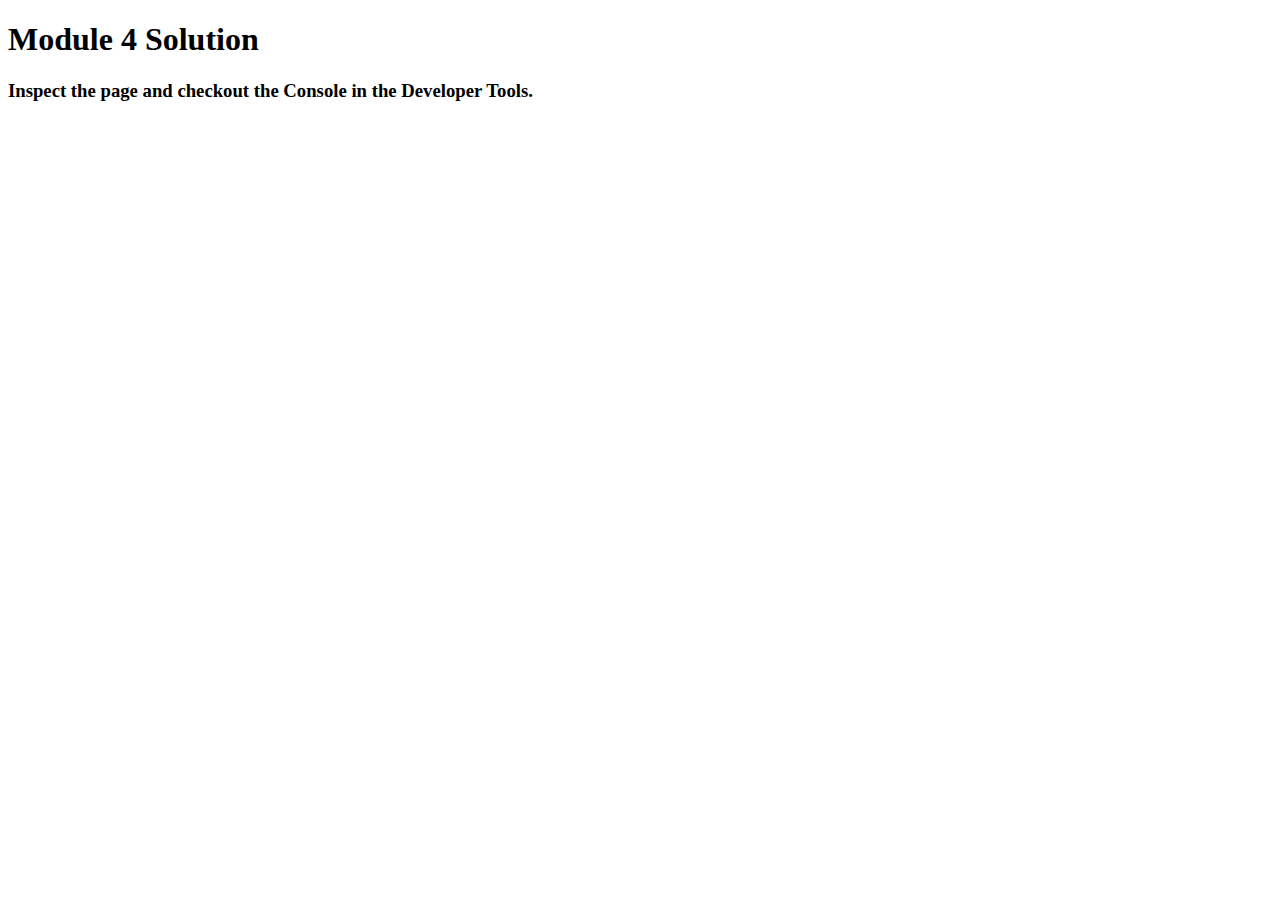
<file: module4/index.html>
<!DOCTYPE html>
<html>
<head>
  <meta charset="utf-8">
  <title>Module 4 assignment</title>
  <script>
    var names = []; 
  </script>
  <script src="Hello.js"></script>
  <script src="GoodBye.js"></script>
  <script src="script.js"></script>
</head>
<body>
  <h1>Module 4 Solution</h1>
  <h3>Inspect the page and checkout the Console in the Developer Tools.</h3>
</body>
</html>
</file>
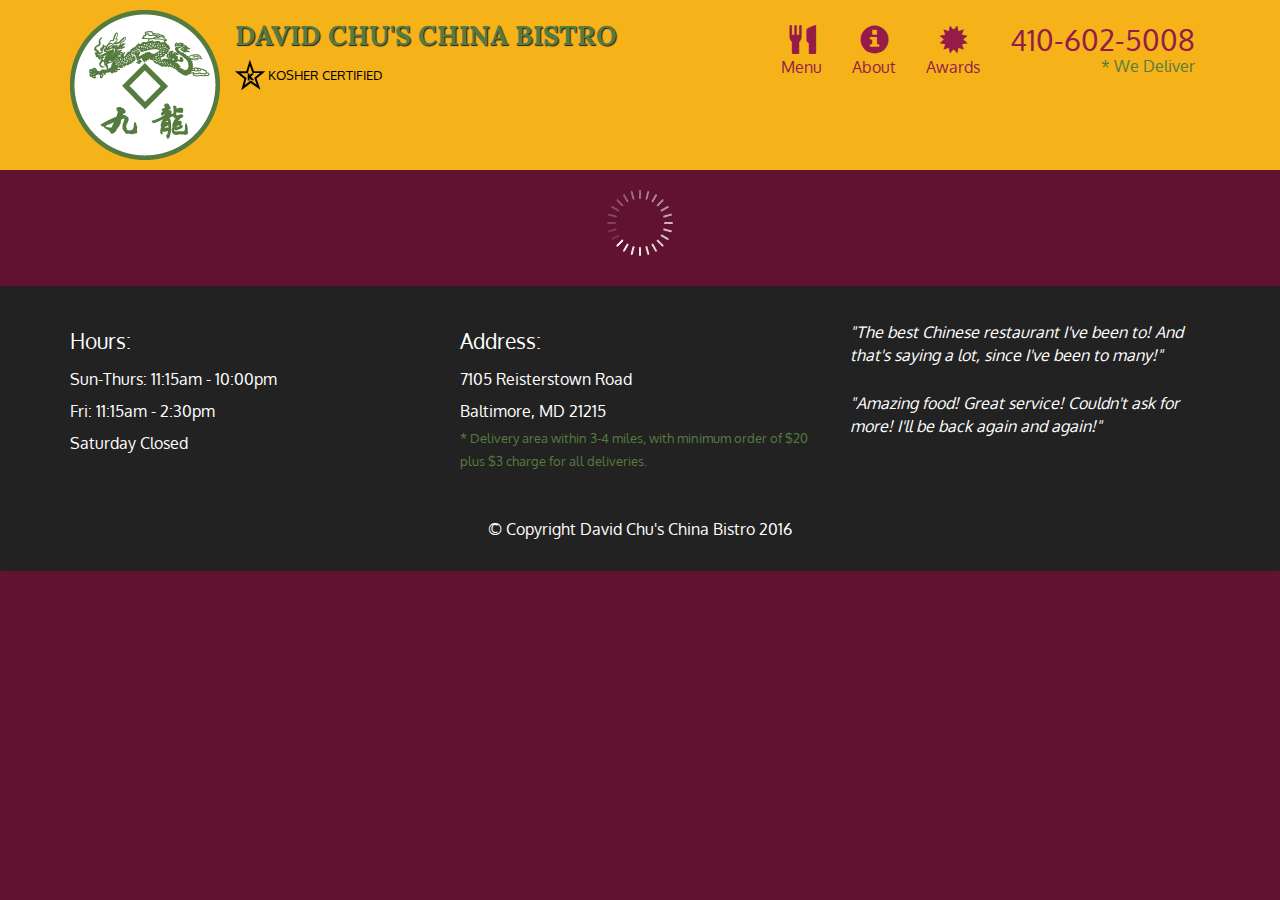
<file: module5/index.html>
<!doctype html>
<html lang="en">
  <head>
    <meta charset="utf-8">
    <meta http-equiv="X-UA-Compatible" content="IE=edge">
    <meta name="viewport" content="width=device-width, initial-scale=1">
    <title>David Chu's China Bistro</title>
    <link rel="stylesheet" href="css/bootstrap.min.css">
    <link rel="stylesheet" href="css/styles.css">
    <link href='https://fonts.googleapis.com/css?family=Oxygen:400,300,700' rel='stylesheet' type='text/css'>
    <link href='https://fonts.googleapis.com/css?family=Lora' rel='stylesheet' type='text/css'>
  </head>
<body>
  <header>
    <nav id="header-nav" class="navbar navbar-default">
      <div class="container">
        <div class="navbar-header">
          <a href="index.html" class="pull-left visible-md visible-lg">
            <div id="logo-img" alt="Logo image"></div>
          </a>

          <div class="navbar-brand">
            <a href="index.html"><h1>David Chu's China Bistro</h1></a>
            <p>
              <img src="images/star-k-logo.png" alt="Kosher certification">
              <span>Kosher Certified</span>
            </p>
          </div>

          <button id="navbarToggle" type="button" class="navbar-toggle collapsed" data-toggle="collapse" data-target="#collapsable-nav" aria-expanded="false">
            <span class="sr-only">Toggle navigation</span>
            <span class="icon-bar"></span>
            <span class="icon-bar"></span>
            <span class="icon-bar"></span>
          </button>
        </div>
        
        <div id="collapsable-nav" class="collapse navbar-collapse">
           <ul id="nav-list" class="nav navbar-nav navbar-right">
            <li id="navHomeButton" class="visible-xs active">
              <a href="index.html">
                <span class="glyphicon glyphicon-home"></span> Home</a>
            </li>
            <li id="navMenuButton">
              <a href="#" onclick="$dc.loadMenuCategories();">
                <span class="glyphicon glyphicon-cutlery"></span><br class="hidden-xs"> Menu</a>
            </li>
            <li>
              <a href="#">
                <span class="glyphicon glyphicon-info-sign"></span><br class="hidden-xs"> About</a>
            </li>
            <li>
              <a href="#">
                <span class="glyphicon glyphicon-certificate"></span><br class="hidden-xs"> Awards</a>
            </li>
            <li id="phone" class="hidden-xs">
              <a href="tel:410-602-5008">
                <span>410-602-5008</span></a><div>* We Deliver</div>
            </li>
          </ul><!-- #nav-list -->
        </div><!-- .collapse .navbar-collapse -->
      </div><!-- .container -->
    </nav><!-- #header-nav -->
  </header>

  <div id="call-btn" class="visible-xs">
    <a class="btn" href="tel:410-602-5008">
    <span class="glyphicon glyphicon-earphone"></span>
    410-602-5008
    </a>
  </div>
  <div id="xs-deliver" class="text-center visible-xs">* We Deliver</div>

  <div id="main-content" class="container"></div>

  <footer class="panel-footer">
    <div class="container">
      <div class="row">
        <section id="hours" class="col-sm-4">
          <span>Hours:</span><br>
          Sun-Thurs: 11:15am - 10:00pm<br>
          Fri: 11:15am - 2:30pm<br>
          Saturday Closed
          <hr class="visible-xs">
        </section>
        <section id="address" class="col-sm-4">
          <span>Address:</span><br>
          7105 Reisterstown Road<br>
          Baltimore, MD 21215
          <p>* Delivery area within 3-4 miles, with minimum order of $20 plus $3 charge for all deliveries.</p>
          <hr class="visible-xs">
        </section>
        <section id="testimonials" class="col-sm-4">
          <p>"The best Chinese restaurant I've been to! And that's saying a lot, since I've been to many!"</p>
          <p>"Amazing food! Great service! Couldn't ask for more! I'll be back again and again!"</p>
        </section>
      </div>
      <div class="text-center">&copy; Copyright David Chu's China Bistro 2016</div>
    </div>
  </footer>

  <!-- jQuery (Bootstrap JS plugins depend on it) -->
  <script src="js/jquery-2.1.4.min.js"></script>
  <script src="js/bootstrap.min.js"></script>
  <script src="js/ajax-utils.js"></script>
  <script src="js/script.js"></script>
</body>
</html>
</file>
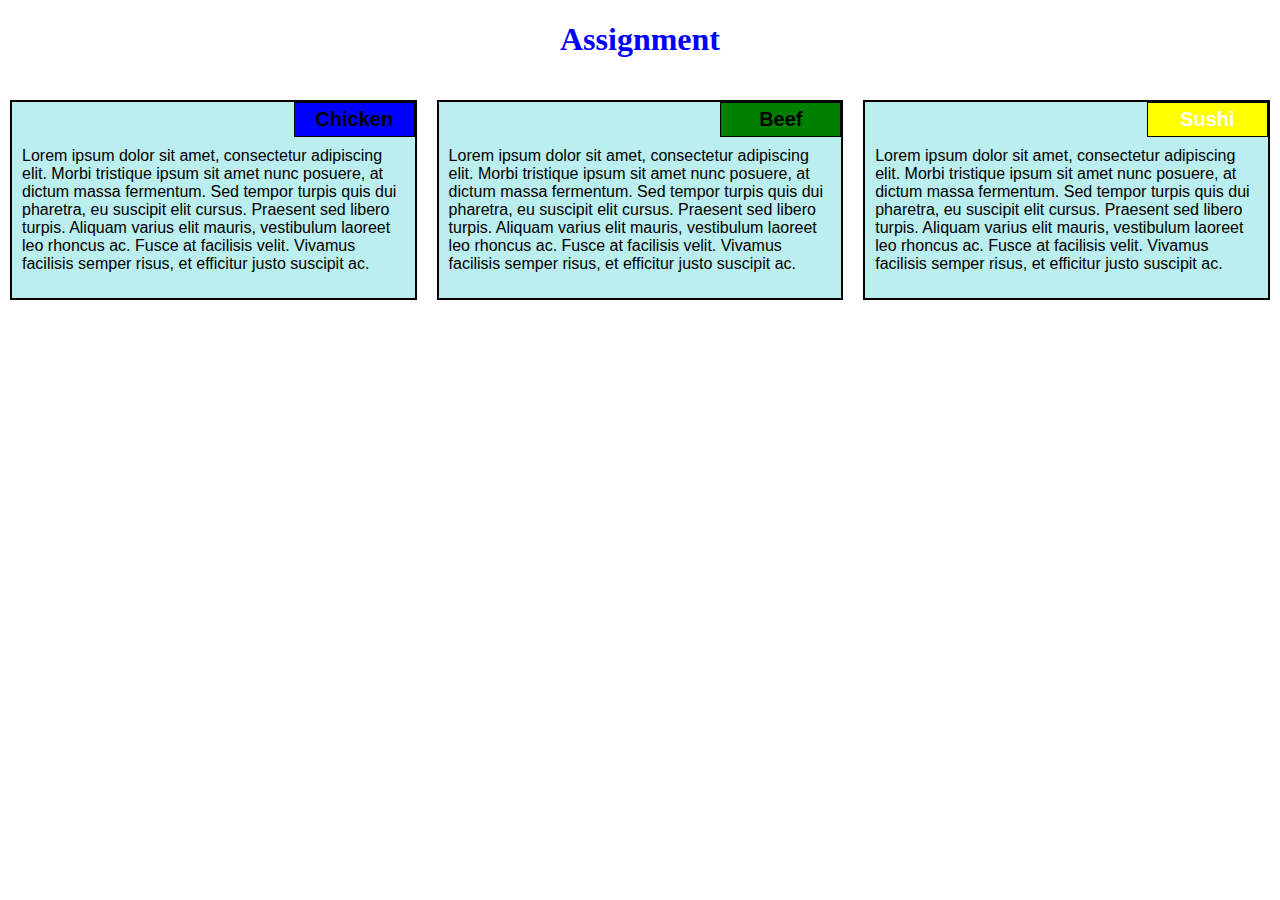
<file: sites/index.html>
<!DOCTYPE html>
<html>
<head>
	<title>module 2 assignment</title>
	<meta name="viewport" content="width=device-width, initial-scale=1">
    <link rel="stylesheet" type="text/css" href="styles.css">
</head>
<body>
	<h1>Assignment</h1>
	<div class="row">
	<div class="container col-lg-4 col-md-6 col-sm-12">
		<section>
		<div id="chicken">Chicken</div>
		<p>
			Lorem ipsum dolor sit amet, consectetur adipiscing elit. Morbi tristique ipsum sit amet nunc posuere, at dictum massa fermentum. Sed tempor turpis quis dui pharetra, eu suscipit elit cursus. Praesent sed libero turpis. Aliquam varius elit mauris, vestibulum laoreet leo rhoncus ac. Fusce at facilisis velit. Vivamus facilisis semper risus, et efficitur justo suscipit ac. 
		</p>
		</section>
	</div>
	<div class="container col-lg-4 col-md-6 col-sm-12">
		<section>
		<div id="beef">Beef</div>
		<p>
			Lorem ipsum dolor sit amet, consectetur adipiscing elit. Morbi tristique ipsum sit amet nunc posuere, at dictum massa fermentum. Sed tempor turpis quis dui pharetra, eu suscipit elit cursus. Praesent sed libero turpis. Aliquam varius elit mauris, vestibulum laoreet leo rhoncus ac. Fusce at facilisis velit. Vivamus facilisis semper risus, et efficitur justo suscipit ac. 
		</p>
		</section>
	</div>
	<div class="container col-lg-4 col-md-12 col-sm-12">
		<section>
		<div id="sushi">Sushi</div>
		<p>
			Lorem ipsum dolor sit amet, consectetur adipiscing elit. Morbi tristique ipsum sit amet nunc posuere, at dictum massa fermentum. Sed tempor turpis quis dui pharetra, eu suscipit elit cursus. Praesent sed libero turpis. Aliquam varius elit mauris, vestibulum laoreet leo rhoncus ac. Fusce at facilisis velit. Vivamus facilisis semper risus, et efficitur justo suscipit ac. 
		</p>
		</section>
	</div>
	</div>

</body>
</html>
</file>
<file: module5/css/styles.css>
body {
  font-size: 16px;
  color: #fff;
  background-color: #61122f;
  font-family: 'Oxygen', sans-serif;
}

/** HEADER **/
#header-nav {
  background-color: #f6b319;
  border-radius: 0;
  border: 0;
}

#logo-img {
  background: url('../images/restaurant-logo_large.png') no-repeat;
  width: 150px;
  height: 150px;
  margin: 10px 15px 10px 0;
}

.navbar-brand {
  padding-top: 25px;
}
.navbar-brand h1 { /* Restaurant name */
  font-family: 'Lora', serif;
  color: #557c3e;
  font-size: 1.5em;
  text-transform: uppercase;
  font-weight: bold;
  text-shadow: 1px 1px 1px #222;
  margin-top: 0;
  margin-bottom: 0;
  line-height: .75;
}
.navbar-brand a:hover, .navbar-brand a:focus {
  text-decoration: none;
}
.navbar-brand p { /* Kosher cert */
  color: #000;
  text-transform: uppercase;
  font-size: .7em;
  margin-top: 15px;
}
.navbar-brand p span { /* Star-K */
  vertical-align: middle;
}

#nav-list {
  margin-top: 10px;
}
#nav-list a {
  color: #951C49;
  text-align: center;
}
#nav-list a:hover {
  background: #E7E7E7;
}
#nav-list a span {
  font-size: 1.8em;
}

#phone {
  margin-top: 5px;
}
#phone a { /* Phone number */
  text-align: right;
  padding-bottom: 0;
}
#phone div { /* We Deliver */
  color: #557c3e;
  text-align: right;
  padding-right: 15px;
}

.navbar-header button.navbar-toggle, .navbar-header .icon-bar {
  border: 1px solid #61122f;
}
.navbar-header button.navbar-toggle {
  clear: both;
  margin-top: -30px;
}
/* END HEADER */

/* FOOTER */
.panel-footer {
  margin-top: 30px;
  padding-top: 35px;
  padding-bottom: 30px;
  background-color: #222;
  border-top: 0;
}
.panel-footer div.row {
  margin-bottom: 35px;
}
#hours, #address {
  line-height: 2;
}
#hours > span, #address > span {
  font-size: 1.3em;
}
#address p {
  color: #557c3e;
  font-size: .8em;
  line-height: 1.8;
}
#testimonials {
  font-style: italic;
}
#testimonials p:nth-child(2) {
  margin-top: 25px;
}
/* END FOOTER */



/* HOME PAGE */
.container .jumbotron {
  box-shadow: 0 0 50px #3F0C1F;
  border: 2px solid #3F0C1F;
}

#menu-tile, #specials-tile, #map-tile {
  height: 250px;
  width: 100%;
  margin-bottom: 15px;
  position: relative;
  border: 2px solid #3F0C1F;
  overflow: hidden;
}
#menu-tile:hover, #specials-tile:hover, #map-tile:hover {
  box-shadow: 0 1px 5px 1px #cccccc;
}
#menu-tile {
  background: url('../images/menu-tile.jpg') no-repeat;
  background-position: center;
}
#specials-tile {
  background: url('../images/specials-tile.jpg') no-repeat;
  background-position: center;
}
#menu-tile span, #specials-tile span, #map-tile span {
  position: absolute;
  bottom: 0;
  right: 0;
  width: 100%;
  text-align: center;
  font-size: 1.6em;
  text-transform: uppercase;
  background-color: #000;
  color: #fff;
  opacity: .8;
}
/* END HOME PAGE */

/* MENU CATEGORIES PAGE */
.category-tile { 
  position: relative;
  border: 2px solid #3F0C1F;
  overflow: hidden;
  width: 200px;
  height: 200px;
  margin: 0 auto 15px;
}
.category-tile span {
  position: absolute;
  bottom: 0;
  right: 0;
  width: 100%;
  text-align: center;
  font-size: 1.2em;
  text-transform: uppercase;
  background-color: #000;
  color: #fff;
  opacity: .8;
}
.category-tile:hover {
  box-shadow: 0 1px 5px 1px #cccccc;
}

#menu-categories-title + div {
  margin-bottom: 50px;
}
/* END MENU CATEGORIES PAGE */

/* SINGLE CATEGORY PAGE */
.menu-item-tile {
  margin-bottom: 25px;
}
.menu-item-tile hr {
  width: 80%;
}
.menu-item-tile .menu-item-price {
  font-size: 1.1em;
  text-align: right;
  margin-top: -15px;
  margin-right: -15px;
}
.menu-item-tile .menu-item-price span {
  font-size: .6em;
}
.menu-item-photo {
  position: relative;
  border: 2px solid #3F0C1F; 
  overflow: hidden;
  padding: 0;
  margin-right: -15px;
  margin-left: auto;
  margin-bottom: 20px;
  max-width: 250px;
}
.menu-item-photo div {
  position: absolute;
  bottom: 0;
  right: 0;
  width: 80px;
  background-color: #557c3e;
  text-align: center;
}
.menu-item-description {
  padding-right: 30px;
}
h3.menu-item-title {
  margin: 0 0 10px;
}
.menu-item-details {
  font-size: .9em;
  font-style: italic;
}
/* END SINGLE CATEGORY PAGE */


/********** Large devices only **********/
@media (min-width: 1200px) {
  .container .jumbotron {
    background: url('../images/jumbotron_1200.jpg') no-repeat;
    height: 675px;
  }
}

/********** Medium devices only **********/
@media (min-width: 992px) and (max-width: 1199px) {
  /* Header */
  #logo-img {
    background: url('../images/restaurant-logo_medium.png') no-repeat;
    width: 100px;
    height: 100px;
    margin: 5px 5px 5px 0;
  }
  /* End Header */

  /* Home Page */
  .container .jumbotron {
    background: url('../images/jumbotron_992.jpg') no-repeat;
    height: 558px;
  }
  /* End Home Page */
}

/********** Small devices only **********/
@media (min-width: 768px) and (max-width: 991px) {
  /* Home Page */
  .container .jumbotron {
    background: url('../images/jumbotron_768.jpg') no-repeat;
    height: 432px;
  }
  /* End Home Page */
}

/********** Extra small devices only **********/
@media (max-width: 767px) {
  /* Header */
  .navbar-brand {
    padding-top: 10px;
    height: 80px;
  }
  .navbar-brand h1 { /* Restaurant name */
    padding-top: 10px;
    font-size: 5vw; /* 1vw = 1% of viewport width */
  }
  .navbar-brand p { /* Kosher cert */
    font-size: .6em;
    margin-top: 12px;
  }
  .navbar-brand p img { /* Star-K */
    height: 20px;
  }

  #collapsable-nav a { /* Collapsed nav menu text */
    font-size: 1.2em;
  }
  #collapsable-nav a span { /* Collapsed nav menu glyph */
    font-size: 1em;
    margin-right: 5px;
  }

  #call-btn > a {
    font-size: 1.5em;
    display: block;
    margin: 0 20px;
    padding: 10px;
    border: 2px solid #fff;
    background-color: #f6b319;
    color: #951c49;
  }
  #xs-deliver {
    margin-top: 5px;
    font-size: .7em;
    letter-spacing: .1em;
    text-transform: uppercase;
  }
  /* End Header */

  /* Footer */
  .panel-footer section {
    margin-bottom: 30px;
    text-align: center;
  }
  .panel-footer section:nth-child(3) {
    margin-bottom: 0; /* margin already exists on the whole row */
  }
  .panel-footer section hr {
    width: 50%;
  }
  /* End Footer */

  /* Home Page */
  .container .jumbotron {
    margin-top: 30px;
    padding: 0;
  }
  #menu-tile, #specials-tile {
    width: 360px;
    margin: 0 auto 15px;
  }

  .menu-item-photo {
    margin-right: auto;
  }
  .menu-item-tile .menu-item-price {
    text-align: center;
  }
  .menu-item-description {
    text-align: center;;
  }
}


/********** Super extra small devices Only :-) (e.g., iPhone 4) **********/
@media (max-width: 479px) {
  /* Header */
  .navbar-brand h1 { /* Restaurant name */
    padding-top: 5px;
    font-size: 6vw;
  }
  /* End Header */
  
  /* Home page */
  #menu-tile, #specials-tile {
    width: 280px;
    margin: 0 auto 15px;
  }

  .col-xxs-12 {
    position: relative;
    min-height: 1px;
    padding-right: 15px;
    padding-left: 15px;
    float: left;
    width: 100%;
  }
}
</file>
<file: sites/styles.css>
body {
  background-color: white;
  margin:0px;
  padding: 0px;
}

h1 {
	color: blue;
	text-align: center;
}

p {
	padding: 10px;
	margin: 0;
}

* {
  box-sizing: border-box;
}


.container {
	border: none;
	margin-left: auto;
	margin-right: auto;
	margin-top: 10px;
	margin-bottom: 10px;
	padding: 10px;
}

section {
	border:	2px solid black;
	background-color: #bee;
	width: 100%;
	height: 200px;
	font-family: Helvetica;
	color: black;
	position: relative;
	overflow: auto;
}

#chicken {
	border: 1px solid black;
	text-align: center;
	width: 30%;
	margin-left: 70%;
	font-family: Georgia,sans-serif;
	font-weight: bold;
	font-size: 125%;
	margin-bottom: 0;
	margin-top: 0;
	padding: 5px;
	background-color: blue;
}

#beef {
	border: 1px solid black;
	text-align: center;
	width: 30%;
	margin-left: 70%;
	font-weight: bold;
  font-family: Georgia,sans-serif;
	font-size: 125%;
	margin-bottom: 0;
	margin-top: 0;
	padding: 5px;
	background-color: green;
}

#sushi {
	text-align: center;
  border: 1px solid black;
	width: 30%;
	margin-left: 70%;
	font-family: Georgia,sans-serif;
	font-weight: bold;
	font-size: 125%;
	margin-bottom: 0;
	margin-top: 0;
	background-color: yellow;
	color: white;
	padding: 5px;
}

.row {
	width: 100%;
}

/*For Desktop view */

@media (min-width: 992px) {
  .col-lg-1, .col-lg-2, .col-lg-3, .col-lg-4, .col-lg-5, .col-lg-6, .col-lg-7, .col-lg-8, .col-lg-9, .col-lg-10, .col-lg-11, .col-lg-12 {
    float: left;
  }

  .col-lg-1 {
    width: 8.33%;
  }
  .col-lg-2 {
    width: 16.66%;
  }
  .col-lg-3 {
    width: 25%;
  }
  .col-lg-4 {
    width: 33.33%;
  }
  .col-lg-5 {
    width: 41.66%;
  }
  .col-lg-6 {
    width: 50%;
  }
  .col-lg-7 {
    width: 58.33%;
  }
  .col-lg-8 {
    width: 66.66%;
  }
  .col-lg-9 {
    width: 74.99%;
  }
  .col-lg-10 {
    width: 83.33%;
  }
  .col-lg-11 {
    width: 91.66%;
  }
  .col-lg-12 {
    width: 100%;
  }

}

/* For Tablet view */

@media (min-width: 768px) and (max-width: 991px) {
  .col-md-1, .col-md-2, .col-md-3, .col-md-4, .col-md-5, .col-md-6, .col-md-7, .col-md-8, .col-md-9, .col-md-10, .col-md-11, .col-md-12 {
    float: left;
  }

  .col-md-1 {
    width: 8.33%;
  }
  .col-md-2 {
    width: 16.66%;
  }
  .col-md-3 {
    width: 25%;
  }
  .col-md-4 {
    width: 33.33%;
  }
  .col-md-5 {
    width: 41.66%;
  }
  .col-md-6 {
    width: 50%;
  }
  .col-md-7 {
    width: 58.33%;
  }
  .col-md-8 {
    width: 66.66%;
  }
  .col-md-9 {
    width: 74.99%;
  }
  .col-md-10 {
    width: 83.33%;
  }
  .col-md-11 {
    width: 91.66%;
  }
  .col-md-12 {
    width: 100%;
  }
}

/* For Mobile view */

@media (max-width: 768px) {
  .col-sm-1, .col-sm-2, .col-sm-3, .col-sm-4, .col-sm-5, .col-sm-6, .col-sm-7, .col-sm-8, .col-sm-9, .col-sm-10, .col-sm-11, .col-sm-12 {
 	float: left;
  }

  .col-sm-1 {
    width: 8.33%;
  }
  .col-sm-2 {
    width: 16.66%;
  }
  .col-sm-3 {
    width: 25%;
  }
  .col-sm-4 {
    width: 33.33%;
  }
  .col-sm-5 {
    width: 41.66%;
  }
  .col-sm-6 {
    width: 50%;
  }
  .col-sm-7 {
    width: 58.33%;
  }
  .col-sm-8 {
    width: 66.66%;
  }
  .col-sm-9 {
    width: 74.99%;
  }
  .col-sm-10 {
    width: 83.33%;
  }
  .col-sm-11 {
    width: 91.66%;
  }
  .col-sm-12 {
    width: 100%;
  }
}
</file>
